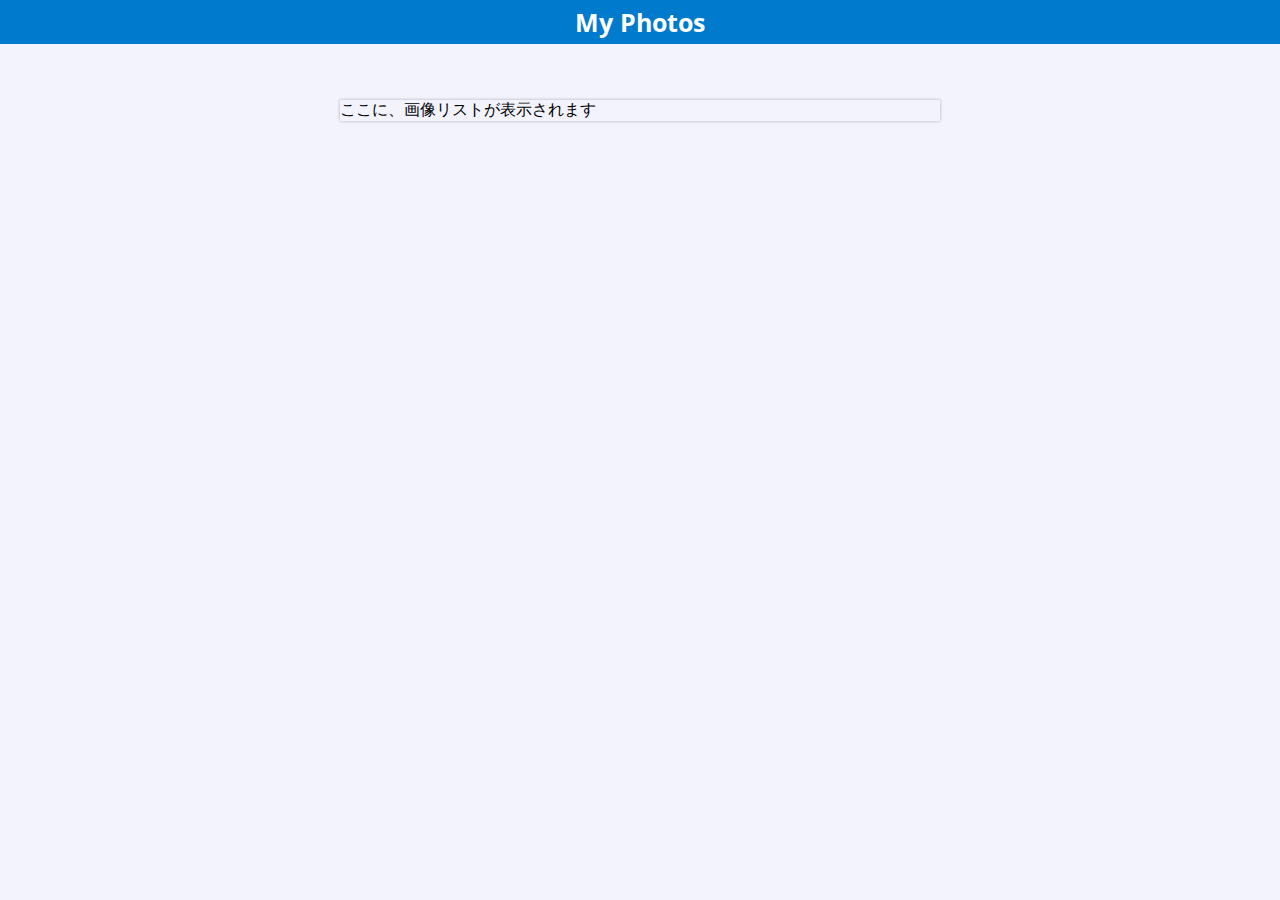
<file: chapter7-Ajax_jQuery/index.html>
<!DOCTYPE html>
<html lang="ja">
	<head>
		<meta charset="UTF-8">
		<meta name="viewport" content="width=device-width">

		<title>My Photos</title>

		<link href="https://fonts.googleapis.com/css?family=Open+Sans+Condensed:300" rel="stylesheet">
		<link rel="stylesheet" href="css/style.css">
	</head>

	<body>
		<header>
			<h1>My Photos</h1>
		</header>

		<div class="container">
			<div id="img_unit">
			</div>
		</div> <!-- container -->

		<script src="js/jquery.min.js"></script>
		<script>
			$('#img_unit').html('ここに、画像リストが表示されます').css('margin-top', '100px');
		</script>
	</body>
</html>
</file>
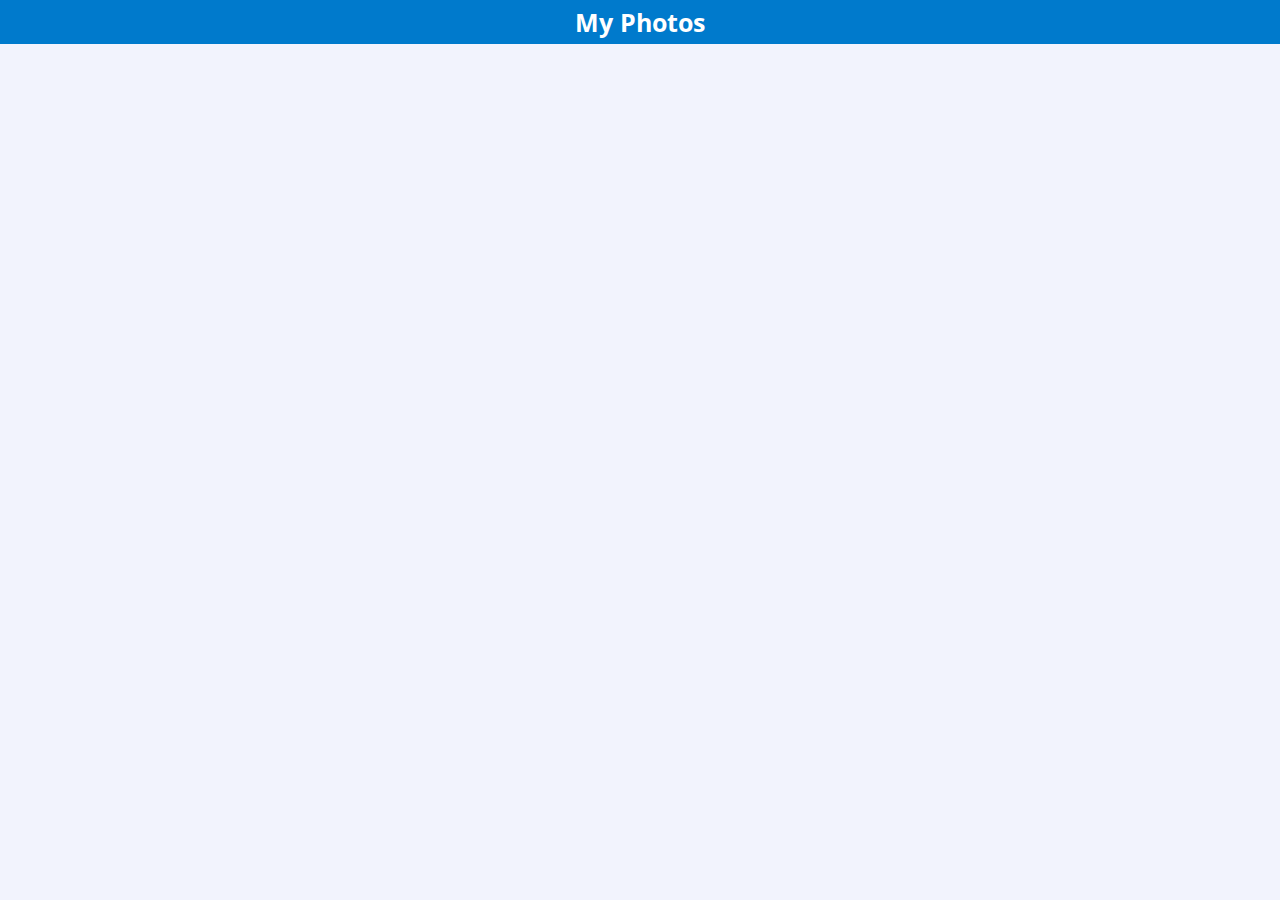
<file: chapter7-Ajax_test/index.html>
<!DOCTYPE html>
<html lang="ja">
	<head>
		<meta charset="UTF-8">
		<meta name="viewport" content="width=device-width">

		<title>My Photos</title>

		<link href="http://fonts.googleapis.com/css?family=Open+Sans+Condensed:300" rel="stylesheet">
		<link rel="stylesheet" href="css/style.css">
	</head>

	<body>
		<header>
			<h1>My Photos</h1>
		</header>

		<div class="container">
			<div id="img_unit">
				<!-- div class="photo">
					<img src="img/img01.jpg">
					<div class="inner"><p>こっちは貫禄ありすぎ<span>sansaisan</span></p></div>
				</div -->
			</div>
		</div> <!-- container -->
		<script>
			var ajax = new XMLHttpRequest();
			ajax.open('GET', 'https://h2o-space.com/htmlbook/images.php');
			ajax.responseType = 'json';
			ajax.send(null);

			ajax.onreadystatechange = function() {
				console.log('redasyState :: ', ajax.readyState);
				if(ajax.readyState === XMLHttpRequest.DONE && ajax.status ===200) {
					for(var i=0; i<this.response.length; i++) {
						var data = this.response[i];

						var img = document.createElement('img');
						img.setAttribute('src', data.path);

						var caption = document.createElement('div');
						caption.className = 'inner';
						caption.innerHTML = '<p>' + data.caption + '<span>' + data.name + '</span></p>';

						var div = document.createElement('div');
						div.className = 'photo';
						div.appendChild(img);
						div.appendChild(caption);

						document.getElementById('img_unit').appendChild(div);
					}
				}
			};
		</script>
	</body>
</html>
</file>
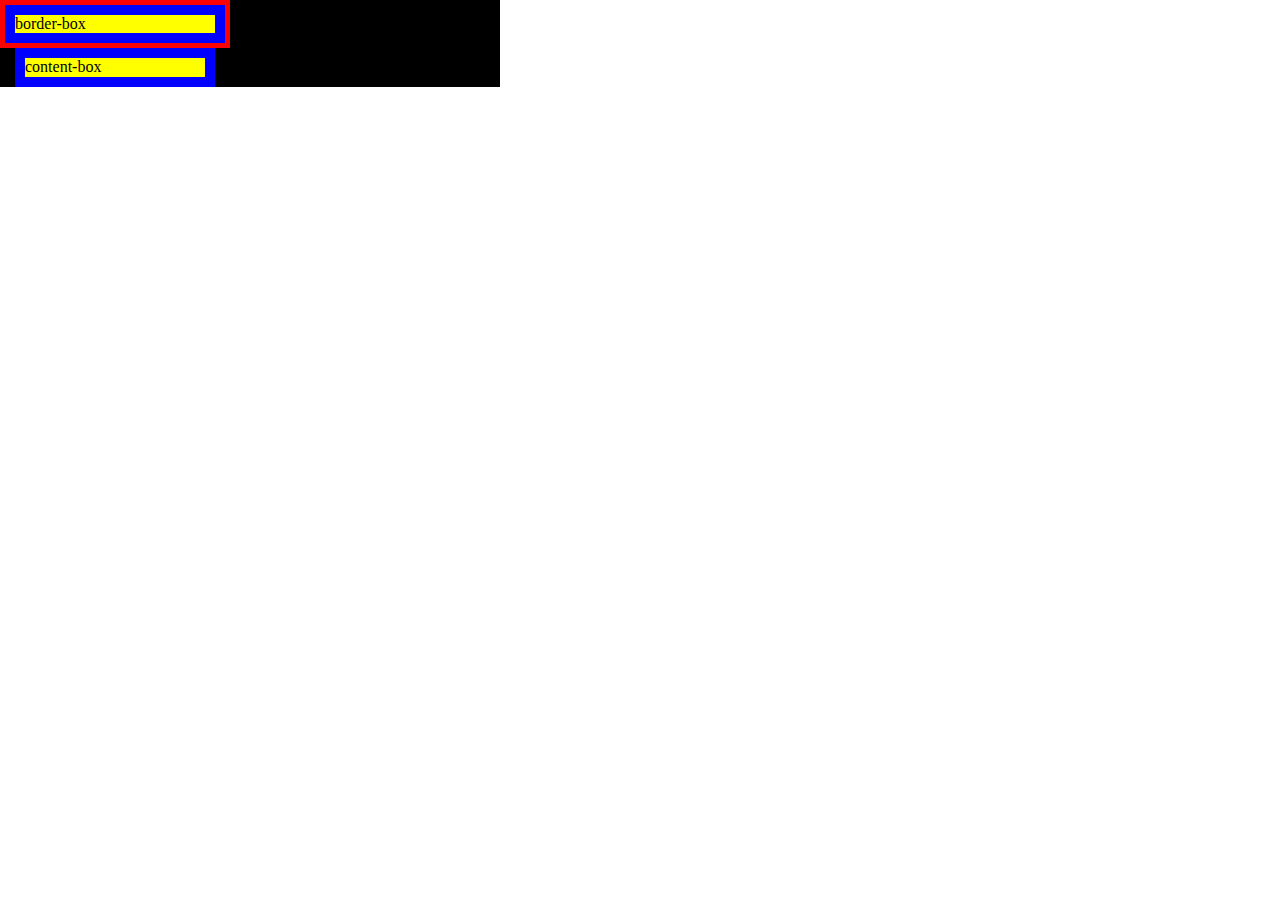
<file: test.html>
<!DOCTYPE html>
    <head>
        <meta charset="UTF-8" />
        <link rel="stylesheet" href="reset.css" type="text/css">
        <link rel="stylesheet" href="test.css" type="text/css">
    </head>
    <body>
        <div class="box-stage">
            <div class="box1">
                <div class="area">border-box</div>
            </div>
            <div class="box2">
                <div class="area">content-box</div>
            </div>
        </div>
        <div class="wrap">
            <div class="G1"></div><div class="G2"></div>
        </div>
    </body>
</html>
</file>
<file: chapter7-Ajax_jQuery/css/style.css>
body {
	margin : 0;
	padding : 0;
	background-color : rgba(26, 55, 229, 0.06);
}

.container {
	max-width : 600px;
	margin : 0 auto;
	box-shadow : 0px 0px 3px rgba(0, 0, 0, .3);
}

img {
	width : 100%;
	margin : 0;
	vertical-align : top;
}

header {
	background-color : #007acc;
	color : #fff;
	position : fixed;
	top : 0;
	width : 100%;
	z-index : 100;
}

header h1 {
	margin : 0;
	font-size : 25px;
	padding : 5px;
	text-align : center;
	font-family : 'Open Sans Condensed', sans-serif;
}

.photo {
	position : relative;
}

.photo .inner {
	position : absolute;
	bottom : 0;
	width : 100%;
	background-color : rgba(0, 0, 0, .5);
	font-size : 10px;
	color : #fff;
	margin : 0;
}

.inner p {
	padding : 20px;
}

.inner span {
	margin-left : 10px;
}
</file>
<file: chapter7-Ajax_test/css/style.css>
body {
	margin : 0;
	padding : 0;
	background-color : rgba(26, 55, 229, 0.06);
}

.container {
	max-width : 600px;
	margin : 0 auto;
	box-shadow : 0px 0px 3px rgba(0, 0, 0, .3);
}

img {
	width : 100%;
	margin : 0;
	vertical-align : top;
}

header {
	background-color : #007acc;
	color : #fff;
	position : fixed;
	top : 0;
	width : 100%;
	z-index : 100;
}

header h1 {
	margin : 0;
	font-size : 25px;
	padding : 5px;
	text-align : center;
	font-family : 'Open Sans Condensed', sans-serif;
}

.photo {
	position : relative;
}

.photo .inner {
	position : absolute;
	bottom : 0;
	width : 100%;
	background-color : rgba(0, 0, 0, .5);
	font-size : 10px;
	color : #fff;
	margin : 0;
}

.inner p {
	padding : 20px;
}

.inner span {
	margin-left : 10px;
}
</file>
<file: test.css>
@charset "utf-8";
.box-stage {
    width : 500px;
    background-color : black;
}
div.box1 {
    box-sizing : content-box;
    /* margin : 0 auto; */
    width : 200px;
    display : flex;
    background-color : blue;
    padding : 10px;
    border : 5px solid red;
}
div.box2 {
    box-sizing : border-box;
    /* margin : 0 auto; */
    margin-left : 15px;
    width : 200px;
    display : flex;
    background-color : blue;
    padding :10px;
 }
div.area {
    width : 100%;
    background-color : yellow;
}
img {
    width : 5vw;
}
</file>
